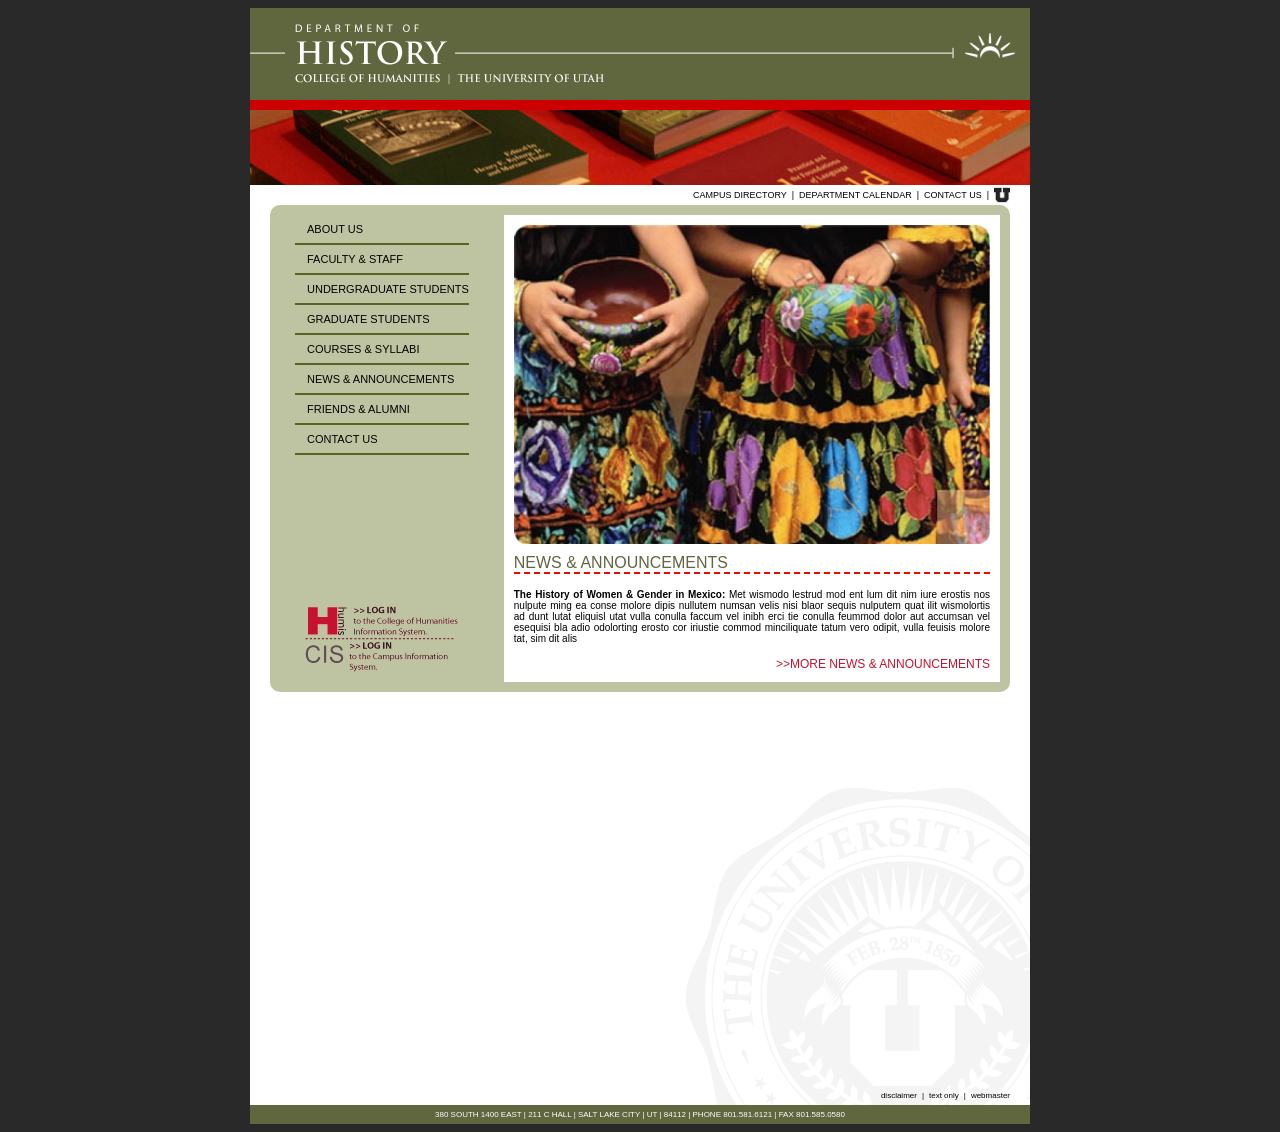
<file: index.html>
<!DOCTYPE html>
<html lang="en">
<head>
    <meta charset="UTF-8" name="viewport" content="width=device-width, initial-scale=1.0">
    <title>HUMIS Homepage</title>
    <link href="style.css" rel="stylesheet">

</head>
<body>
    <section class="page-container">
        <header>
            <img src="files/historyHome.gif" alt="Homepage header"/>
            <img src="files/histBooks01.jpg" alt="book subhead"/>
        </header>

        <nav class="drop-down-menu">
            <label for="navDrop"></label>
            <select name="navDrop" id="navDrop">
                <option value="#" selected="selected">Navigate to...</option>
                <option value="#">About Us</option>
                <option value="#">Faculty &amp Staff</option>
                <option value="#">Undergraduate Students</option>
                <option value="#">Graduate Students</option>
                <option value="#">Courses &amp Syllabi </option>
                <option value="#">News &amp Announcements</option>
                <option value="#">Friends &amp Alumni</option>
                <option value="#">Contact Us</option>
            </select>
        </nav>

        <nav class="secondary topNav">
            <a href="#">Campus Directory</a>|
            <a href="#">Department Calendar</a>|
            <a href="#">Contact Us</a>|
            <img src="files/u_small.gif" alt="U" height="16" width="16"/>
        </nav>

        <section class="content-block homepage">
            <section class="green-box">
                <div class="leftNav">
                    <nav class="primary">
                        <a href="aboutUs.html">About us</a>
                        <a href="faculty.html">faculty &amp; staff</a>
                        <a href="undergraduates.html">Undergraduate Students</a>
                        <a href="graduates.html">Graduate Students</a>
                        <a href="#">Courses &amp Syllabi </a>
                        <a href="#">News &amp Announcements</a>
                        <a href="#">Friends &amp Alumni</a>
                        <a href="contact-us.html">Contact Us</a>
                    </nav>

                    <div class="login-links">
                        <img src="files/login-cis.gif" alt="CIS login">
                        <img src="files/login-humis.gif" alt="HUMIS login">
                    </div>
                </div>

                <main>
                    <img id="pottery_img" src="files/women_w_pottery.jpg" alt="pottery">
                    <h1 class="article-heading">News &amp; Announcements</h1>

                    <p class="homepage-text"><strong>The History of Women &amp; Gender in Mexico:</strong> Met wismodo lestrud mod ent lum dit
                        nim iure erostis nos nulpute ming ea conse molore dipis nullutem numsan velis nisi blaor
                        sequis nulputem quat ilit wismolortis ad dunt lutat eliquisl utat vulla conulla faccum vel
                        inibh erci tie conulla feummod dolor aut accumsan vel esequisi bla adio odolorting erosto
                        cor iriustie commod minciliquate tatum vero odipit, vulla feuisis molore tat, sim dit alis
                    </p>

                    <div class="more-link"><a href="#">>>More news &amp; announcements</a></div>
                </main>
            </section>

            <nav class="secondary bottomNav">
                <a href="#">Disclaimer</a>|
                <a href="#">Text only</a>|
                <a href="#">Webmaster</a>
            </nav>
        </section>



        <footer>
                380 South 1400 East |
                211 C Hall |
                Salt Lake City |
                UT |
                84112 |
                Phone 801.581.6121 |
                Fax 801.585.0580
        </footer>
    </section>
</body>
</html>
</file>
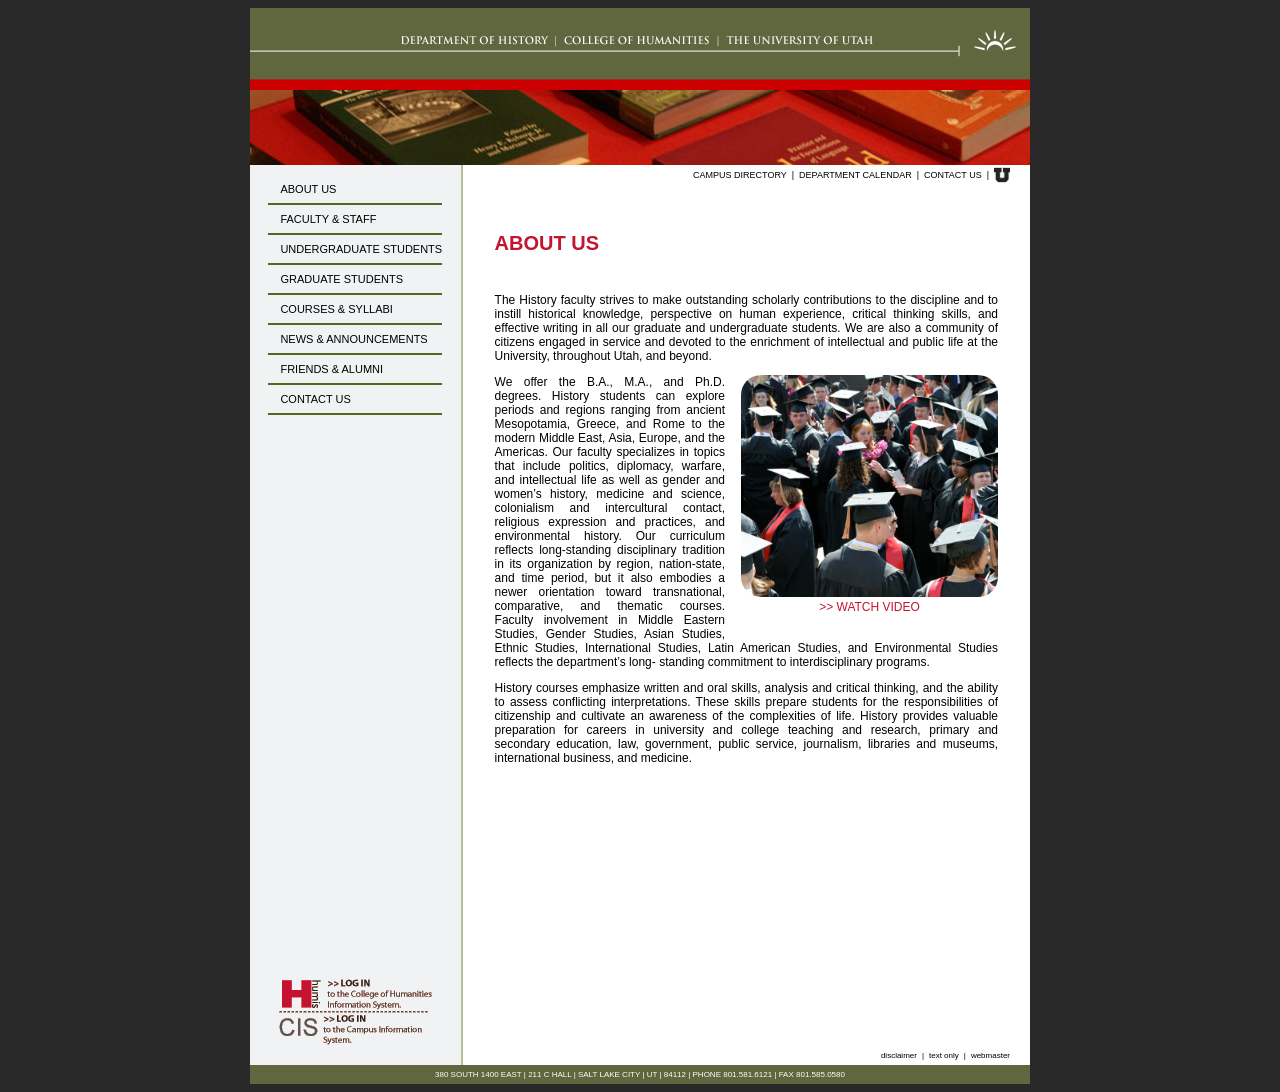
<file: aboutUs.html>
<!DOCTYPE html>
<html lang="en">
<head>
    <title>About Us</title>
    <link type="text/css" href="style.css" rel="stylesheet">
    <meta charset="UTF-8" name="viewport" content="width=device-width, initial-scale=1.0">
</head>
<body>
    <section class="page-container">
        <header>
            <a href="index.html"><img src="files/historyHeader.gif" alt="header"/></a>
            <img src="files/histBooks01.jpg" alt="header"/>
        </header>

        <nav class="secondary topNav mobileTopNav">
            <a href="#">Campus Directory</a>|
            <a href="#">Department Calendar</a>|
            <a href="#">Contact Us</a>|
            <img src="files/u_small.gif" alt="U" height="16" width="16"/>
        </nav>

        <nav class="drop-down-menu">
            <label for="navDrop"></label>
            <select name="navDrop" id="navDrop">
                <option value="#" selected="selected">Navigate to...</option>
                <option value="#">About Us</option>
                <option value="#">Faculty &amp Staff</option>
                <option value="#">Undergraduate Students</option>
                <option value="#">Graduate Students</option>
                <option value="#">Courses &amp Syllabi </option>
                <option value="#">News &amp Announcements</option>
                <option value="#">Friends &amp Alumni</option>
                <option value="#">Contact Us</option>
            </select>
        </nav>

        <section class="content-block innerPage-block">
            <div class="leftNav innerPage-leftNav">
                <nav class="primary">
                    <a href="aboutUs.html">About us</a>
                    <a href="faculty.html">faculty &amp; staff</a>
                    <a href="undergraduates.html">Undergraduate Students</a>
                    <a href="graduates.html">Graduate Students</a>
                    <a href="#">Courses &amp Syllabi </a>
                    <a href="#">News &amp Announcements</a>
                    <a href="#">Friends &amp Alumni</a>
                    <a href="contact-us.html">Contact Us</a>
                </nav>

                <div class="login-links">
                    <img src="files/login-cis.gif" alt="HUMIS login">
                    <img src="files/login-humis.gif" alt="CIS login">
                </div>
            </div>




            <section class="rightCol-content">
                <nav class="secondary topNav desktopTopNav">
                    <a href="#">Campus Directory</a>|
                    <a href="#">Department Calendar</a>|
                    <a href="#">Contact Us</a>|
                    <img src="files/u_small.gif" alt="U" height="16" width="16"/>
                </nav>

                <h1 class="content-heading">About Us</h1>
                <main>
                    <div class="content-information">
                        <p>
                            The History faculty strives to make outstanding scholarly contributions to the discipline
                            and to instill historical knowledge, perspective on human experience, critical thinking
                            skills, and effective writing in all our graduate and undergraduate students. We are
                            also a community of citizens engaged in service and devoted to the enrichment of
                            intellectual and public life at the University, throughout Utah, and beyond.
                        </p>
                        <div class="right-image-container">
                            <img src="files/graduation.png" class="default-pic" alt="Graduates"/>
                            <div class="more-link watch-link"><a href="#">>> Watch Video</a></div>
                        </div>
                        <p>
                            We offer the B.A., M.A., and Ph.D. degrees. History
                            students can explore periods and regions ranging
                            from ancient Mesopotamia, Greece, and Rome to the
                            modern Middle East, Asia, Europe, and the Americas.
                            Our faculty specializes in topics that include politics,
                            diplomacy, warfare, and intellectual life as well as
                            gender and women’s history, medicine and science,
                            colonialism and intercultural contact, religious
                            expression and practices, and environmental history.
                            Our curriculum reflects long-standing disciplinary
                            tradition in its organization by region, nation-state,
                            and time period, but it also embodies a newer
                            orientation toward transnational, comparative, and
                            thematic courses. Faculty involvement in Middle
                            Eastern Studies, Gender Studies, Asian Studies, Ethnic Studies, International Studies,
                            Latin American Studies, and Environmental Studies reflects the department’s long-
                            standing commitment to interdisciplinary programs.
                        </p>

                        <p>
                            History courses emphasize written and oral skills, analysis and critical thinking, and
                            the ability to assess conflicting interpretations. These skills prepare students for the
                            responsibilities of citizenship and cultivate an awareness of the complexities of life.
                            History provides valuable preparation for careers in university and college teaching
                            and research, primary and secondary education, law, government, public service,
                            journalism, libraries and museums, international business, and medicine.
                        </p>

                    </div>

                    <nav class="secondary bottomNav">
                        <a href="#">Disclaimer</a>|
                        <a href="#">Text only</a>|
                        <a href="#">Webmaster</a>
                    </nav>
                </main>


            </section>
        </section>

        <footer>
            380 South 1400 East |
            211 C Hall |
            Salt Lake City |
            UT |
            84112 |
            Phone 801.581.6121 |
            Fax 801.585.0580
        </footer>
    </section>
</body>
</html>
</file>
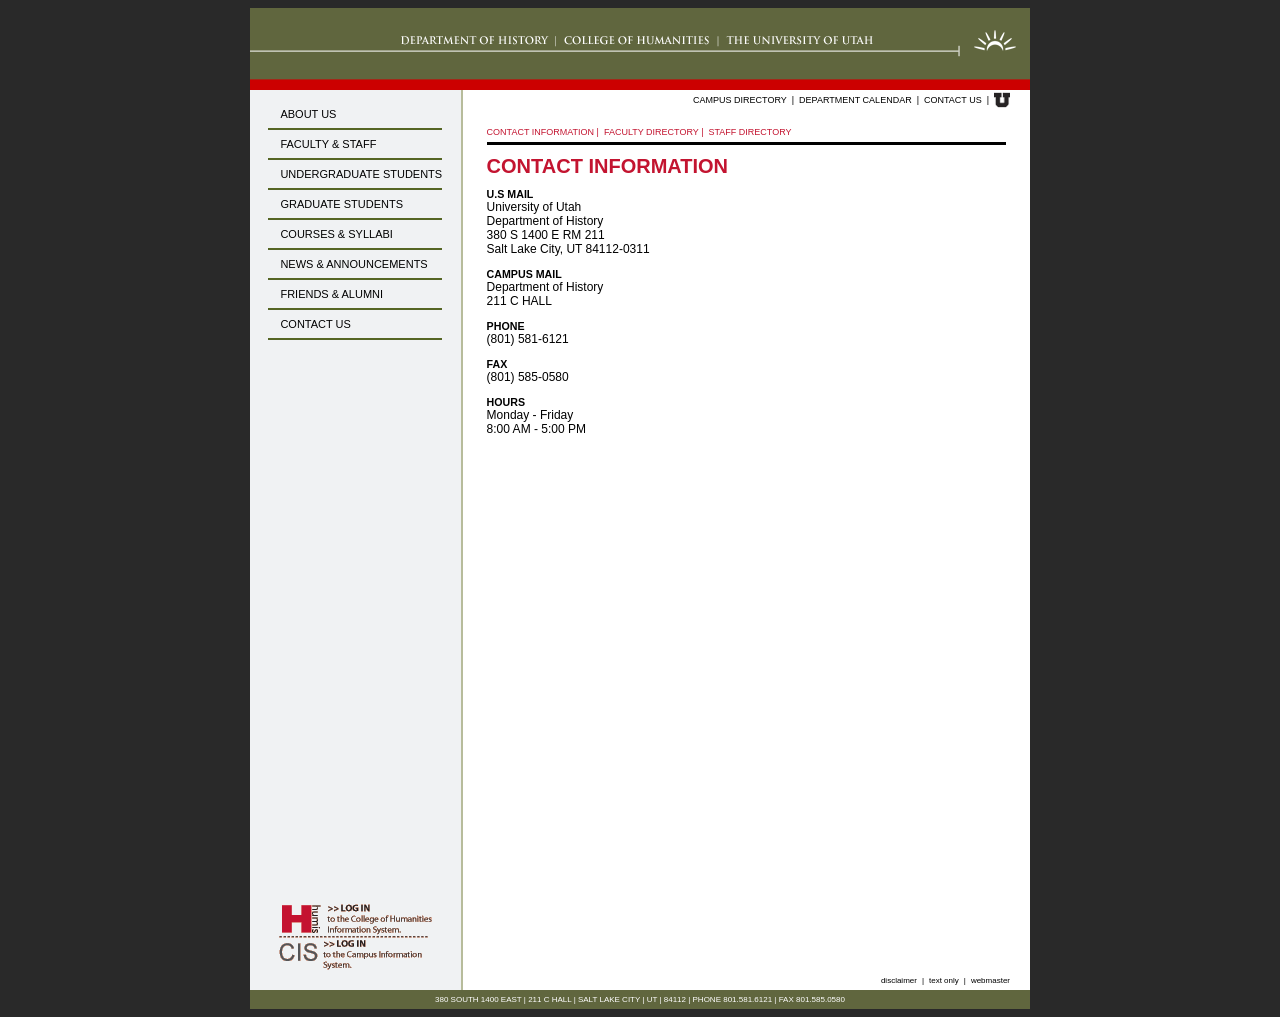
<file: contact-us.html>
<!DOCTYPE html>
<html lang="en">
<head>
    <title>Contact Us</title>
    <link type="text/css" href="style.css" rel="stylesheet">
    <meta charset="UTF-8" name="viewport" content="width=device-width, initial-scale=1.0">
</head>
<body>
    <section class="page-container">
        <header>
            <a href="index.html"><img src="files/historyHeader.gif" alt="header"/></a>
        </header>

        <section class="inner-container">
            <nav class="secondary topNav mobileTopNav">
                <a href="#">Campus Directory</a>|
                <a href="#">Department Calendar</a>|
                <a href="#">Contact Us</a>|
                <img src="files/u_small.gif" alt="U" height="16" width="16"/>
            </nav>

            <nav class="drop-down-menu">
                <label for="navDrop"></label>
                <select name="navDrop" id="navDrop">
                    <option value="#" selected="selected">Navigate to...</option>
                    <option value="#">About Us</option>
                    <option value="#">Faculty &amp Staff</option>
                    <option value="#">Undergraduate Students</option>
                    <option value="#">Graduate Students</option>
                    <option value="#">Courses &amp Syllabi </option>
                    <option value="#">News &amp Announcements</option>
                    <option value="#">Friends &amp Alumni</option>
                    <option value="#">Contact Us</option>
                    <optgroup label="Contact Information">
                        <option value="#">Contact Information</option>
                        <option value="#">Faculty Directory</option>
                        <option value="#">Staff Directory</option>
                    </optgroup>
                </select>
            </nav>

            <section class="content-block innerPage-block">
                <div class="leftNav innerPage-leftNav">
                    <nav class="primary">
                        <a href="aboutUs.html" class="active">About us</a>
                        <a href="#">faculty &amp; staff</a>
                        <a href="#">Undergraduate Students</a>
                        <a href="#">Graduate Students</a>
                        <a href="#">Courses &amp Syllabi </a>
                        <a href="#">News &amp Announcements</a>
                        <a href="#">Friends &amp Alumni</a>
                        <a href="#">Contact Us</a>
                    </nav>

                    <div class="login-links">
                        <img src="files/login-cis.gif" alt="HUMIS login">
                        <img src="files/login-humis.gif" alt="CIS login">
                    </div>
                </div>

                <section class="rightCol-content contact-us-content">
                    <nav class="secondary topNav desktopTopNav">
                        <a href="#">Campus Directory</a>|
                        <a href="#">Department Calendar</a>|
                        <a href="#">Contact Us</a>|
                        <img src="files/u_small.gif" alt="U" height="16" width="16"/>
                    </nav>

                    <section class="contact-heading-container">
                        <nav class="secondary contact-us-nav">
                            <a href="#">Contact information | </a>
                            <a href="#">faculty directory | </a>
                            <a href="#">staff directory</a>
                        </nav>
                    </section>

                    <h1 class="contact-heading content-heading">Contact Information</h1>

                    <main class="contact-us-container">
                        <section class="contact-cards">
                            <div class="contact-card">
                                <h2>U.S Mail</h2>
                                <p>University of Utah</p>
                                <p>Department of History</p>
                                <p>380 S 1400 E RM 211</p>
                                <p>Salt Lake City, UT 84112-0311</p>
                            </div>

                            <div class="contact-card">
                                <h2>Campus Mail</h2>
                                <p>Department of History</p>
                                <p>211 C HALL</p>
                            </div>

                            <div class="contact-card">
                                <h2>Phone</h2>
                                <p>(801) 581-6121</p>
                            </div>

                            <div class="contact-card">
                                <h2>Fax</h2>
                                <p>(801) 585-0580</p>
                            </div>

                            <div class="contact-card">
                                <h2>Hours</h2>
                                <p>Monday - Friday</p>
                                <p>8:00 AM - 5:00 PM</p>
                            </div>
                        </section>

                        <nav class="secondary bottomNav">
                            <a href="#">Disclaimer</a>|
                            <a href="#">Text only</a>|
                            <a href="#">Webmaster</a>
                        </nav>
                    </main>
                </section>
            </section>
        </section>
        <footer>
            380 South 1400 East |
            211 C Hall |
            Salt Lake City |
            UT |
            84112 |
            Phone 801.581.6121 |
            Fax 801.585.0580
        </footer>
    </section>
</body>
</html>
</file>
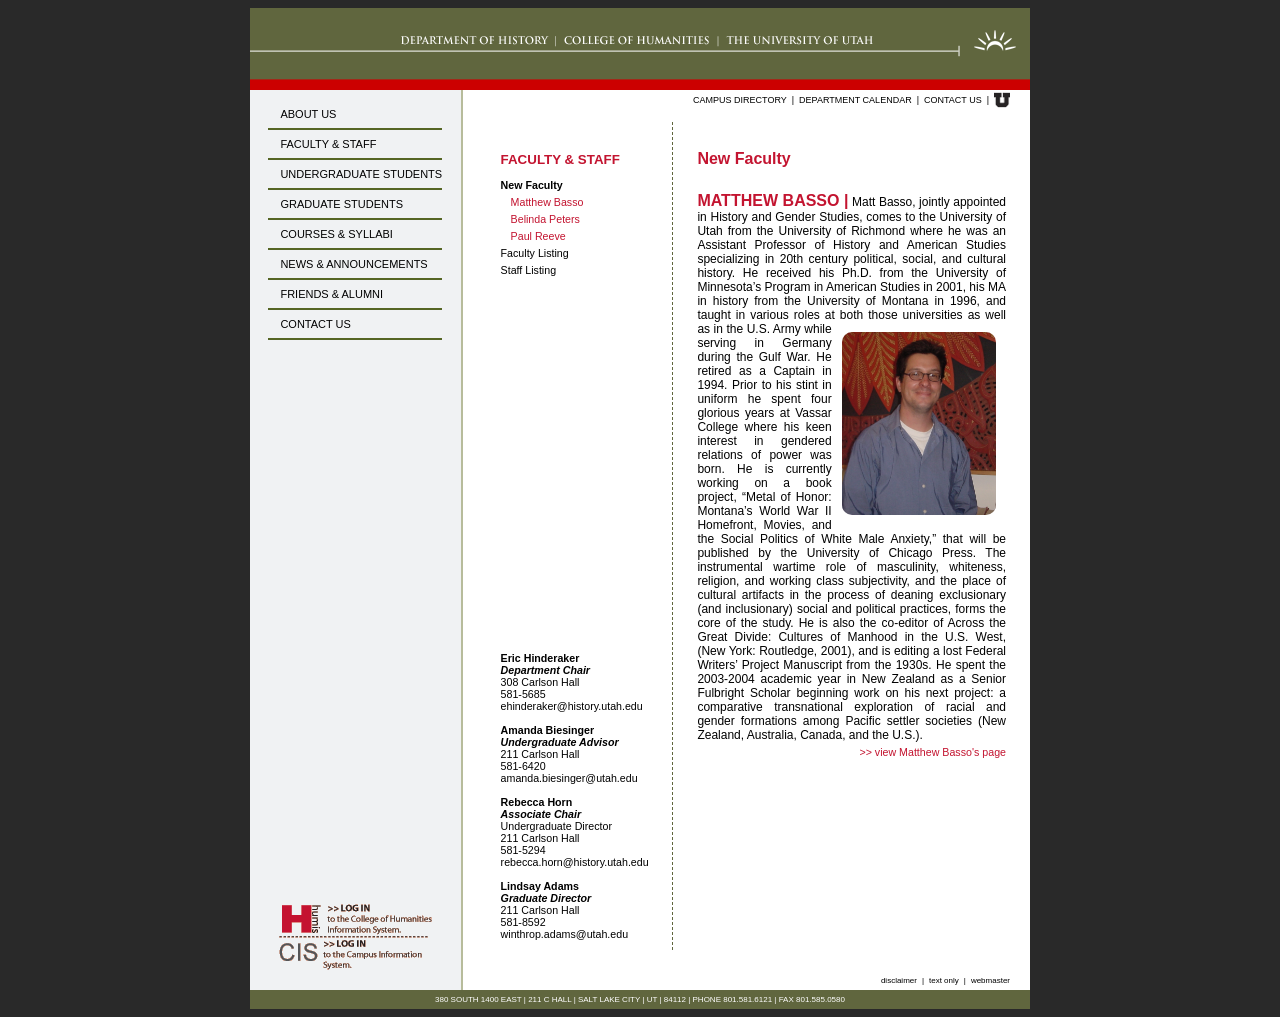
<file: faculty.html>
<!DOCTYPE html>
<html lang="en">
<head>
    <title>Faculty &amp Staff</title>
    <link type="text/css" href="style.css" rel="stylesheet">
    <meta charset="UTF-8" name="viewport" content="width=device-width, initial-scale=1.0">
</head>
<body>
    <section class="page-container">
        <header>
            <a href="index.html"><img src="files/historyHeader.gif" alt="header"/></a>
        </header>

        <section class="inner-container">
            <nav class="secondary topNav mobileTopNav">
                <a href="#">Campus Directory</a>|
                <a href="#">Department Calendar</a>|
                <a href="">Contact Us</a>|
                <img src="files/u_small.gif" alt="U" height="16" width="16"/>
            </nav>

            <nav class="drop-down-menu">
                <label for="navDrop"></label>
                <select name="navDrop" id="navDrop">
                    <option value="#" selected="selected">Navigate to...</option>
                    <option value="#">About Us</option>
                    <option value="#">Faculty &amp Staff</option>
                    <option value="#">Undergraduate Students</option>
                    <option value="#">Graduate Students</option>
                    <option value="#">Courses &amp Syllabi </option>
                    <option value="#">News &amp Announcements</option>
                    <option value="#">Friends &amp Alumni</option>
                    <option value="#">Contact Us</option>
                    <optgroup label="Faculty Navigation">
                        <option value="#">New Faculty</option>
                        <option value="#">Faculty Listing</option>
                        <option value="#">Staff Listing</option>
                    </optgroup>
                </select>
            </nav>

            <section class="content-block innerPage-block">
                <div class="leftNav innerPage-leftNav">
                    <nav class="primary">
                        <a href="aboutUs.html">About us</a>
                        <a href="faculty.html">faculty &amp; staff</a>
                        <a href="undergraduates.html">Undergraduate Students</a>
                        <a href="graduates.html">Graduate Students</a>
                        <a href="#">Courses &amp Syllabi </a>
                        <a href="#">News &amp Announcements</a>
                        <a href="#">Friends &amp Alumni</a>
                        <a href="contact-us.html">Contact Us</a>
                    </nav>

                    <div class="login-links">
                        <img src="files/login-cis.gif" alt="HUMIS login">
                        <img src="files/login-humis.gif" alt="CIS login">
                    </div>
                </div>

                <section class="rightCol-content">
                    <nav class="secondary topNav desktopTopNav">
                        <a href="#">Campus Directory</a>|
                        <a href="#">Department Calendar</a>|
                        <a href="#">Contact Us</a>|
                        <img src="files/u_small.gif" alt="U" height="16" width="16"/>
                    </nav>

                    <main class="main-student-page">
                        <div class="twoCol-container twoCol-container-faculty">
                            <div class="nav-column faculty-nav">
                                <h1 class="content-heading faculty-heading caps-heading">Faculty &amp; Staff</h1>
                                <section class="faculty-nav-container">
                                    <nav class="inner-section-nav inner-faculty-nav">
                                        <a href="#" class="bold-link">New Faculty</a>
                                        <a href="#" class="sublink">Matthew Basso</a>
                                        <a href="#" class="sublink">Belinda Peters</a>
                                        <a href="#" class="sublink">Paul Reeve</a>
                                        <a href="#">Faculty Listing</a>
                                        <a href="#">Staff Listing</a>
                                    </nav>

                                    <section class="contact-cards faculty-cards">
                                        <div class="contact-card faculty-card">
                                            <h2>Eric Hinderaker</h2>
                                            <h3>Department Chair</h3>
                                            <p>308 Carlson Hall</p>
                                            <p>581-5685</p>
                                            <p>ehinderaker@history.utah.edu</p>
                                        </div>

                                        <div class="contact-card faculty-card">
                                            <h2>Amanda Biesinger</h2>
                                            <h3>Undergraduate Advisor</h3>
                                            <p>211 Carlson Hall</p>
                                            <p>581-6420</p>
                                            <p>amanda.biesinger@utah.edu</p>
                                        </div>

                                        <div class="contact-card faculty-card">
                                            <h2>Rebecca Horn</h2>
                                            <h3>Associate Chair</h3>
                                            <p>Undergraduate Director</p>
                                            <p>211 Carlson Hall</p>
                                            <p>581-5294</p>
                                            <p>rebecca.horn@history.utah.edu</p>
                                        </div>

                                        <div class="contact-card faculty-card">
                                            <h2>Lindsay Adams</h2>
                                            <h3>Graduate Director</h3>
                                            <p>211 Carlson Hall</p>
                                            <p>581-8592</p>
                                            <p>winthrop.adams@utah.edu</p>
                                        </div>
                                    </section>
                                </section>
                            </div>

                            <div class="content-column">
                                <h1 class="content-heading faculty-heading">New Faculty</h1>

                                <div class="facultyInfo-paragraph">
                                    <p>
                                        <span class="large-text red-text">MATTHEW BASSO |</span> Matt Basso, jointly appointed in History and Gender Studies,
                                        comes to the University of Utah from the University of Richmond where he was
                                        an Assistant Professor of History and American Studies specializing in 20th
                                        century political, social, and cultural history. He received his Ph.D. from
                                        the University of Minnesota’s Program in American Studies in 2001, his MA in
                                        history from the University of Montana in 1996, and taught in various roles at
                                        both those universities as well as in the
                                        <img src="files/matt.png" class="innerText-pic" id="facultyPhoto-Matt" alt="Matt"/>
                                        U.S. Army while serving in Germany during the Gulf War. He retired as a Captain in 1994.
                                        Prior to his stint in uniform he spent four glorious years at Vassar College where
                                        his keen interest in gendered relations of power was born.
                                        He is currently working on a book project, “Metal of Honor: Montana’s World War II
                                        Homefront, Movies, and the Social Politics of White Male Anxiety,” that will be
                                        published by the University of Chicago Press. The instrumental wartime role of
                                        masculinity, whiteness, religion, and working class subjectivity, and the place
                                        of cultural artifacts in the process of deaning exclusionary (and inclusionary)
                                        social and political practices, forms the core of the study. He is also the co-editor
                                        of Across the Great Divide: Cultures of Manhood in the U.S. West, (New York: Routledge, 2001),
                                        and is editing a lost Federal Writers’ Project Manuscript from the 1930s. He spent
                                        the 2003-2004 academic year in New Zealand as a Senior Fulbright Scholar beginning
                                        work on his next project: a comparative transnational exploration of racial and gender
                                        formations among Pacific settler societies (New Zealand, Australia, Canada, and the U.S.).
                                    </p>

                                    <div class="more-link viewPage-link"><a href="#">>> view Matthew Basso's page</a></div>
                                </div>
                            </div>
                        </div>

                        <nav class="secondary bottomNav facultyBtmNav">
                            <a href="#">Disclaimer</a>|
                            <a href="#">Text only</a>|
                            <a href="#">Webmaster</a>
                        </nav>
                    </main>


                </section>


            </section>

        </section>

        <footer>
            380 South 1400 East |
            211 C Hall |
            Salt Lake City |
            UT |
            84112 |
            Phone 801.581.6121 |
            Fax 801.585.0580
        </footer>
    </section>
</body>
</html>
</file>
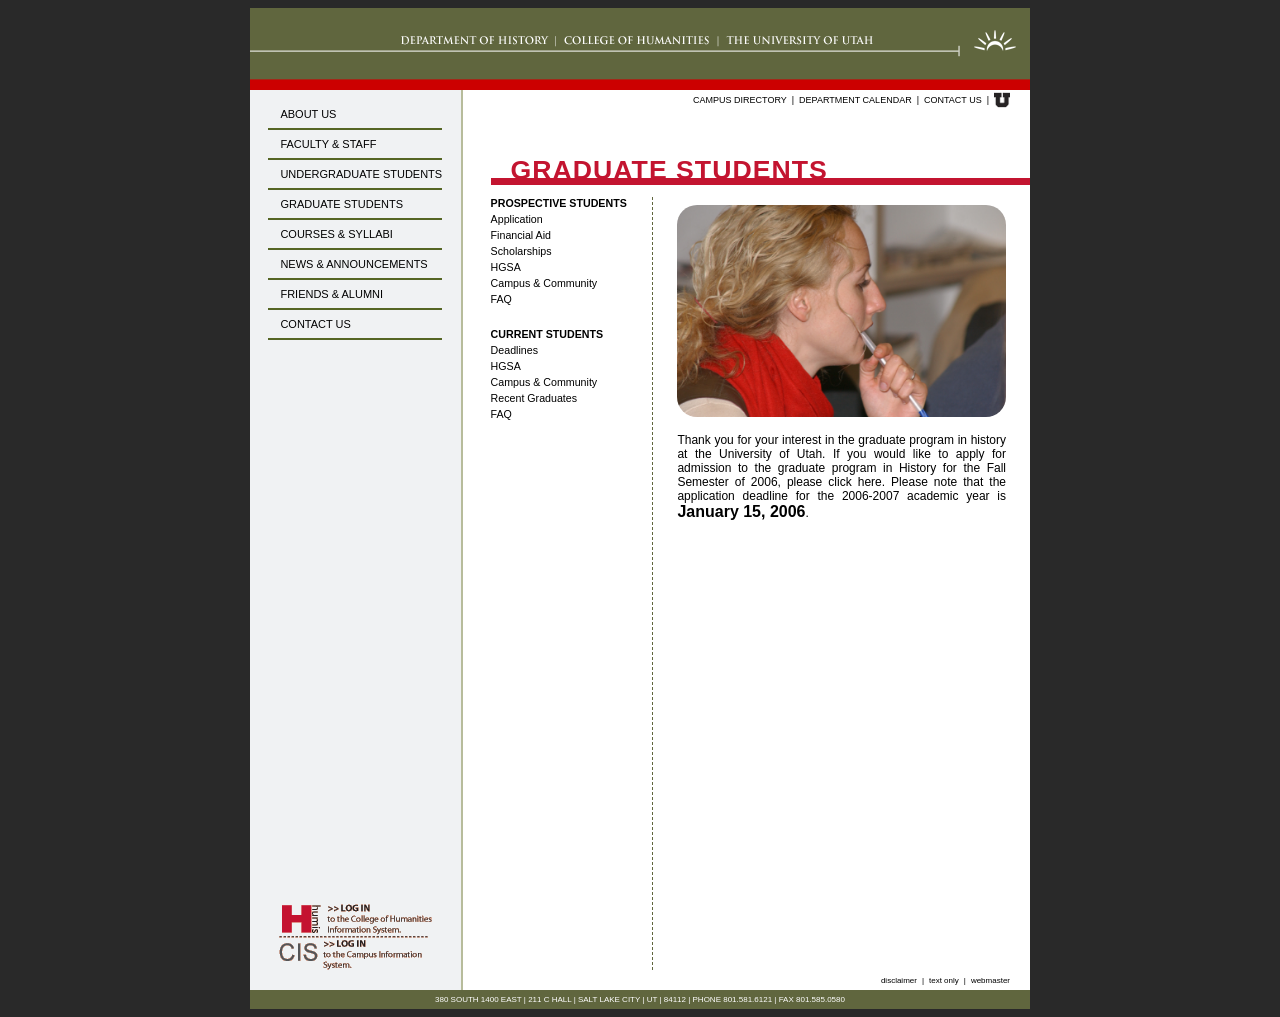
<file: graduates.html>
<!DOCTYPE html>
<html lang="en">
<head>
    <title>Graduate Students</title>
    <link type="text/css" href="style.css" rel="stylesheet">
    <meta charset="UTF-8" name="viewport" content="width=device-width, initial-scale=1.0">
</head>
<body>
    <section class="page-container">
        <header>
            <a href="index.html"><img src="files/historyHeader.gif" alt="header"/></a>
        </header>

        <section class="inner-container">
            <nav class="secondary topNav mobileTopNav">
                <a href="#">Campus Directory</a>|
                <a href="#">Department Calendar</a>|
                <a href="#">Contact Us</a>|
                <img src="files/u_small.gif" alt="U" height="16" width="16"/>
            </nav>

            <nav class="drop-down-menu">
                <label for="navDrop"></label>
                <select name="navDrop" id="navDrop">
                    <option value="#" selected="selected">Navigate to...</option>
                    <option value="#">About Us</option>
                    <option value="#">Faculty &amp Staff</option>
                    <option value="#">Undergraduate Students</option>
                    <option value="#">Graduate Students</option>
                    <option value="#">Courses &amp Syllabi </option>
                    <option value="#">News &amp Announcements</option>
                    <option value="#">Friends &amp Alumni</option>
                    <option value="#">Contact Us</option>
                    <optgroup label="PROSPECTIVE STUDENTS">
                        <option value="#">Application</option>
                        <option value="#">Financial Aid</option>
                        <option value="#">HGSA</option>
                        <option value="#">Campus & Community</option>
                        <option value="#">FAQ</option>
                    </optgroup>
                    <optgroup label="CURRENT STUDENTS">
                        <option value="#">Deadlines</option>
                        <option value="#">HGSA</option>
                        <option value="#">Campus & Community</option>
                        <option value="#">Recent Graduates</option>
                        <option value="#">FAQ</option>
                    </optgroup>
                </select>
            </nav>

            <section class="content-block innerPage-block">
                <div class="leftNav innerPage-leftNav">
                    <nav class="primary">
                        <a href="aboutUs.html">About us</a>
                        <a href="faculty.html">faculty &amp; staff</a>
                        <a href="undergraduates.html">Undergraduate Students</a>
                        <a href="graduates.html">Graduate Students</a>
                        <a href="#">Courses &amp Syllabi </a>
                        <a href="#">News &amp Announcements</a>
                        <a href="#">Friends &amp Alumni</a>
                        <a href="contact-us.html">Contact Us</a>
                    </nav>

                    <div class="login-links">
                        <img src="files/login-cis.gif" alt="HUMIS login">
                        <img src="files/login-humis.gif" alt="CIS login">
                    </div>
                </div>

                <section class="rightCol-content">
                    <nav class="secondary topNav desktopTopNav">
                        <a href="#">Campus Directory</a>|
                        <a href="#">Department Calendar</a>|
                        <a href="#">Contact Us</a>|
                        <img src="files/u_small.gif" alt="U" height="16" width="16"/>
                    </nav>

                    <div class="heading-box"><h1 class="student-heading">Graduate students</h1></div>

                    <main class="main-student-page">
                        <div class="twoCol-container">
                            <div class="nav-column">
                                <nav class="secondary inner-section-nav">
                                    <div class="student-nav-links">
                                        <h2>Prospective Students</h2>
                                        <a href="#">Application</a>
                                        <a href="#">Financial Aid</a>
                                        <a href="#">Scholarships</a>
                                        <a href="#">HGSA</a>
                                        <a href="#">Campus &amp Community</a>
                                        <a href="#">FAQ</a>
                                    </div>

                                    <div class="student-nav-links">
                                        <h2>Current Students</h2>
                                        <a href="#">Deadlines</a>
                                        <a href="#">HGSA</a>
                                        <a href="#">Campus &amp Community</a>
                                        <a href="#">Recent Graduates</a>
                                        <a href="#">FAQ</a>
                                    </div>
                                </nav>
                            </div>

                            <div class="content-column">
                                <img class="default-pic" src="files/grad_student.png" alt="grad student"/>

                                <p>
                                    Thank you for your interest in the graduate program in
                                    history at the University of Utah. If you would like to apply
                                    for admission to the graduate program in History for the
                                    Fall Semester of 2006, please click here. Please note that
                                    the application deadline for the 2006-2007 academic year
                                    is <span class="large-text">January 15, 2006</span>.
                                </p>
                            </div>
                        </div>

                        <nav class="secondary bottomNav">
                            <a href="#">Disclaimer</a>|
                            <a href="#">Text only</a>|
                            <a href="#">Webmaster</a>
                        </nav>
                    </main>
                </section>
            </section>

        </section>
        <footer>
            380 South 1400 East |
            211 C Hall |
            Salt Lake City |
            UT |
            84112 |
            Phone 801.581.6121 |
            Fax 801.585.0580
        </footer>
    </section>
</body>
</html>
</file>
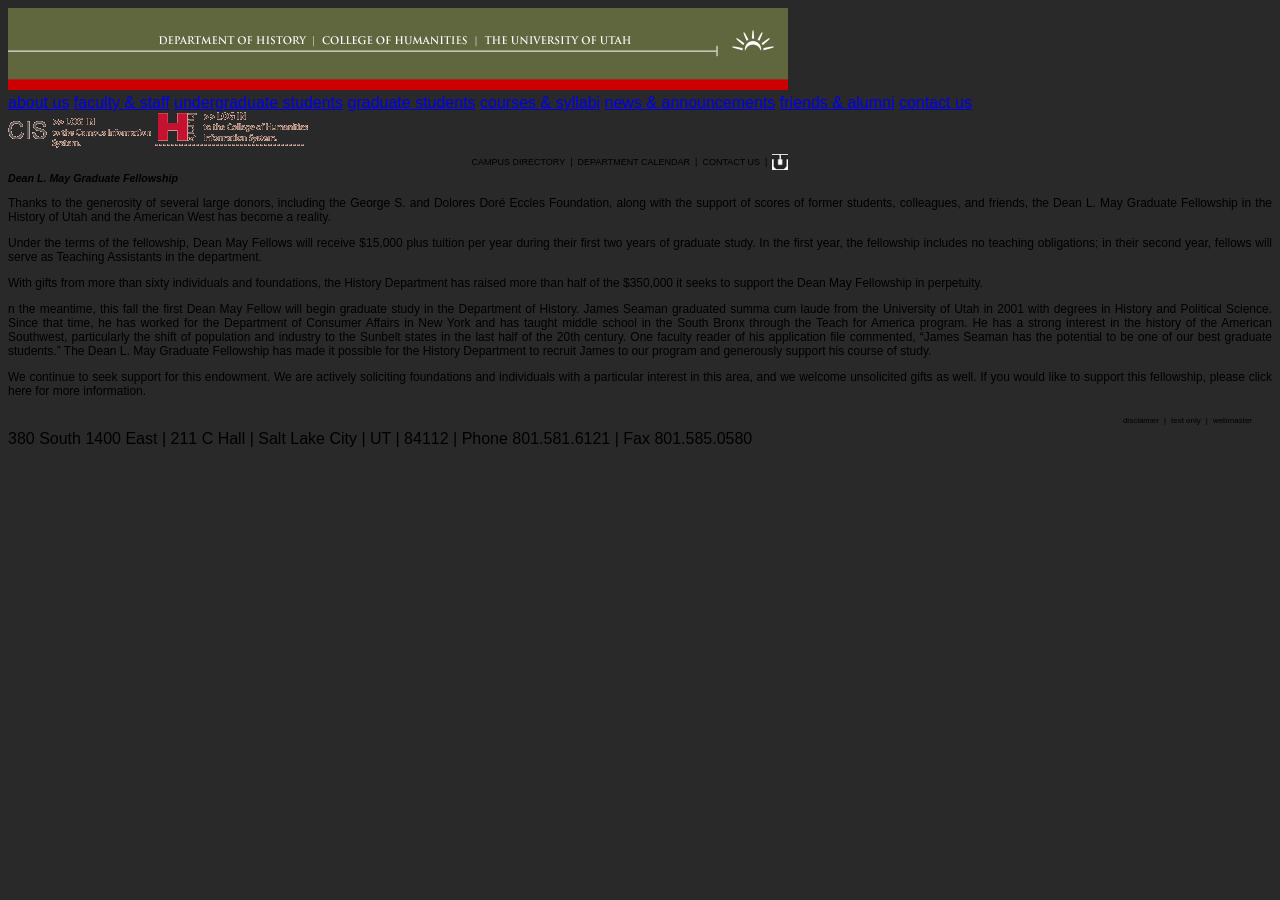
<file: inner.html>
<!DOCTYPE html>
<html lang="en">
<head>
    <meta charset="UTF-8">
    <title>Graduate Fellowship</title>
    <link href="style.css" rel="stylesheet">
</head>
<body>
    <div id="parent">
        <section>
            <img id ="header_img" src="files/historyHeader.gif" alt="header image">
        </section>

        <section class="fellowship-main-content">
            <div class="left-side">
                <nav class="primary">
                    <a href="#">about us</a>
                    <a href="#">faculty &amp; staff</a>
                    <a href="#">undergraduate students</a>
                    <a href="#">graduate students</a>
                    <a href="#">courses &amp; syllabi</a>
                    <a href="#">news &amp; announcements</a>
                    <a href="#">friends &amp; alumni</a>
                    <a href="#">contact us</a>
                </nav>

                <div class="links">
                    <img src="files/login-cis.gif" alt="CIS login">
                    <img src="files/login-humis.gif" alt="HUMIS login">
                </div>
            </div>

            <div class="right-side">
                <nav class="secondary">
                    <a href="#">Campus Directory</a>|
                    <a href="#">Department Calendar</a>|
                    <a href="#">Contact Us</a>|
                    <img src="files/u_small.gif" alt="U" height="16" width="16"/>
                </nav>

                <h3>
                    Dean L. May Graduate Fellowship
                </h3>

                <div id="fellowship_info">
                    <p>
                        Thanks to the generosity of several large donors, including the George S. and Dolores
                        Doré Eccles Foundation, along with the support of scores of former students, colleagues,
                        and friends, the Dean L. May Graduate Fellowship in the History of Utah and the American
                        West has become a reality.
                    </p>

                    <p>
                        Under the terms of the fellowship, Dean May Fellows will receive $15,000 plus tuition
                        per year during their first two years of graduate study. In the first year, the fellowship
                        includes no teaching obligations; in their second year, fellows will serve as Teaching
                        Assistants in the department.
                    </p>

                    <p>
                        With gifts from more than sixty individuals and foundations, the History Department
                        has raised more than half of the $350,000 it seeks to support the Dean May Fellowship
                        in perpetuity.
                    </p>

                    <p>
                        n the meantime, this fall the first Dean May Fellow will begin graduate study in the
                        Department of History. James Seaman graduated summa cum laude from the University
                        of Utah in 2001 with degrees in History and Political Science. Since that time, he has
                        worked for the Department of Consumer Affairs in New York and has taught middle
                        school in the South Bronx through the Teach for America program. He has a strong
                        interest in the history of the American Southwest, particularly the shift of population
                        and industry to the Sunbelt states in the last half of the 20th century. One faculty
                        reader of his application file commented, “James Seaman has the potential to be one of
                        our best graduate students.” The Dean L. May Graduate Fellowship has made it possible
                        for the History Department to recruit James to our program and generously support his
                        course of study.
                    </p>

                    <p>
                        We continue to seek support for this endowment. We are actively soliciting foundations
                        and individuals with a particular interest in this area, and we welcome unsolicited
                        gifts as well. If you would like to support this fellowship, please click here for more
                        information.
                    </p>
                </div>

                <nav class="secondary bottomNav">
                    <a href="#">Disclaimer</a>|
                    <a href="#">Text only</a>|
                    <a href="#">Webmaster</a>
                </nav>
            </div>
        </section>

        <section class="footer">
            380 South 1400 East |
            211 C Hall |
            Salt Lake City |
            UT |
            84112 |
            Phone 801.581.6121 |
            Fax 801.585.0580
        </section>
    </div>



</body>
</html>
</file>
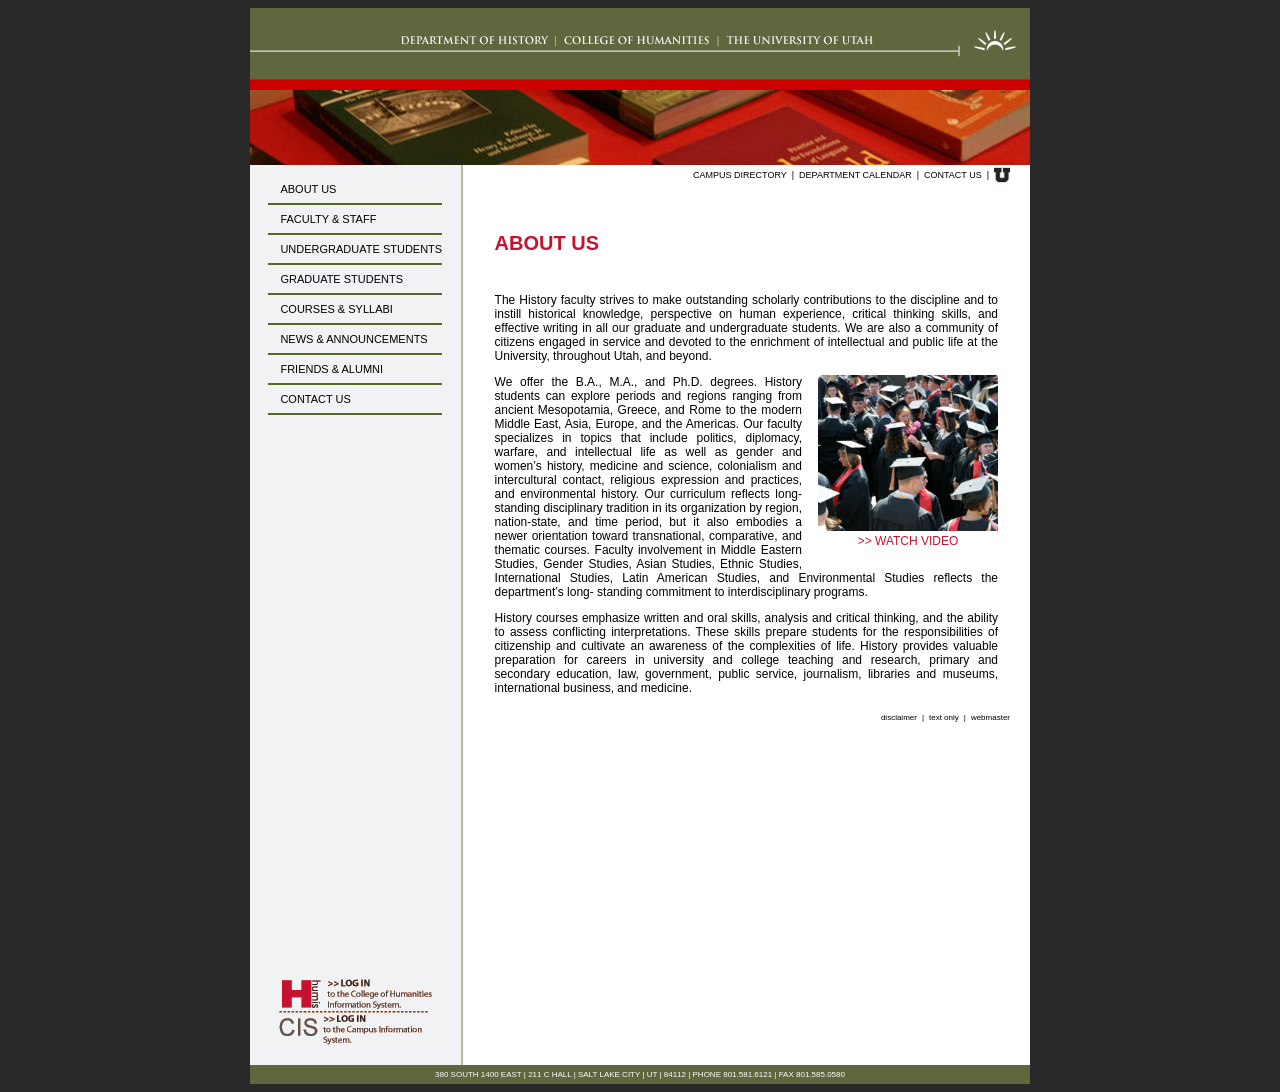
<file: innerPage.html>
<!DOCTYPE html>
<html lang="en">
<head>
    <title>About Us</title>
    <link type="text/css" href="style.css" rel="stylesheet">
    <meta charset="UTF-8" name="viewport" content="width=device-width, initial-scale=1.0">
</head>
<body>
    <section class="page-container">
        <header>
            <a href="index.html"><img src="files/historyHeader.gif" alt="header"/></a>
            <img src="files/histBooks01.jpg" alt="header"/>
        </header>

        <nav class="drop-down-menu">
            <label for="navDrop"></label>
            <select name="navDrop" id="navDrop">
                <option value="#" selected="selected">Navigate to...</option>
                <option value="#">About Us</option>
                <option value="#">Faculty &amp Staff</option>
                <option value="#">Undergraduate Students</option>
                <option value="#">Graduate Students</option>
                <option value="#">Courses &amp Syllabi </option>
                <option value="#">News &amp Announcements</option>
                <option value="#">Friends &amp Alumni</option>
                <option value="#">Contact Us</option>
            </select>
        </nav>

        <section class="content-block innerPage-block">

            <div class="leftNav innerPage-leftNav">
                <nav class="primary">
                    <a href="innerPage.html" class="active">About us</a>
                    <a href="#">faculty &amp; staff</a>
                    <a href="#">Undergraduate Students</a>
                    <a href="#">Graduate Students</a>
                    <a href="#">Courses &amp Syllabi </a>
                    <a href="#">News &amp Announcements</a>
                    <a href="#">Friends &amp Alumni</a>
                    <a href="#">Contact Us</a>
                </nav>

                <div class="login-links">
                    <img src="files/login-cis.gif" alt="HUMIS login">
                    <img src="files/login-humis.gif" alt="CIS login">
                </div>
            </div>

            <section class="inner">
                <div class="topHalf_mainContent">
                    <nav class="secondary topNav">
                        <a href="#">Campus Directory</a>|
                        <a href="#">Department Calendar</a>|
                        <a href="#">Contact Us</a>|
                        <img src="files/u_small.gif" alt="U" height="16" width="16"/>
                    </nav>

                    <main>
                        <h1 class="content-heading">About Us</h1>

                        <div class="content-information">
                            <p>
                                The History faculty strives to make outstanding scholarly contributions to the discipline
                                and to instill historical knowledge, perspective on human experience, critical thinking
                                skills, and effective writing in all our graduate and undergraduate students. We are
                                also a community of citizens engaged in service and devoted to the enrichment of
                                intellectual and public life at the University, throughout Utah, and beyond.
                            </p>
                            <div class="right-image-container">
                                <img src="files/graduation.png" id="graduation_pic" alt="Graduates"/>
                                <div class="more-link watch-link"><a href="#">>> Watch Video</a></div>
                            </div>
                            <p>
                                We offer the B.A., M.A., and Ph.D. degrees. History
                                students can explore periods and regions ranging
                                from ancient Mesopotamia, Greece, and Rome to the
                                modern Middle East, Asia, Europe, and the Americas.
                                Our faculty specializes in topics that include politics,
                                diplomacy, warfare, and intellectual life as well as
                                gender and women’s history, medicine and science,
                                colonialism and intercultural contact, religious
                                expression and practices, and environmental history.
                                Our curriculum reflects long-standing disciplinary
                                tradition in its organization by region, nation-state,
                                and time period, but it also embodies a newer
                                orientation toward transnational, comparative, and
                                thematic courses. Faculty involvement in Middle
                                Eastern Studies, Gender Studies, Asian Studies, Ethnic Studies, International Studies,
                                Latin American Studies, and Environmental Studies reflects the department’s long-
                                standing commitment to interdisciplinary programs.
                            </p>

                            <p>
                                History courses emphasize written and oral skills, analysis and critical thinking, and
                                the ability to assess conflicting interpretations. These skills prepare students for the
                                responsibilities of citizenship and cultivate an awareness of the complexities of life.
                                History provides valuable preparation for careers in university and college teaching
                                and research, primary and secondary education, law, government, public service,
                                journalism, libraries and museums, international business, and medicine.
                            </p>

                        </div>
                    </main>
                </div>

                <nav class="secondary bottomNav">
                    <a href="#">Disclaimer</a>|
                    <a href="#">Text only</a>|
                    <a href="#">Webmaster</a>
                </nav>
            </section>


        </section>
        <footer>
            380 South 1400 East |
            211 C Hall |
            Salt Lake City |
            UT |
            84112 |
            Phone 801.581.6121 |
            Fax 801.585.0580
        </footer>
    </section>
</body>
</html>
</file>
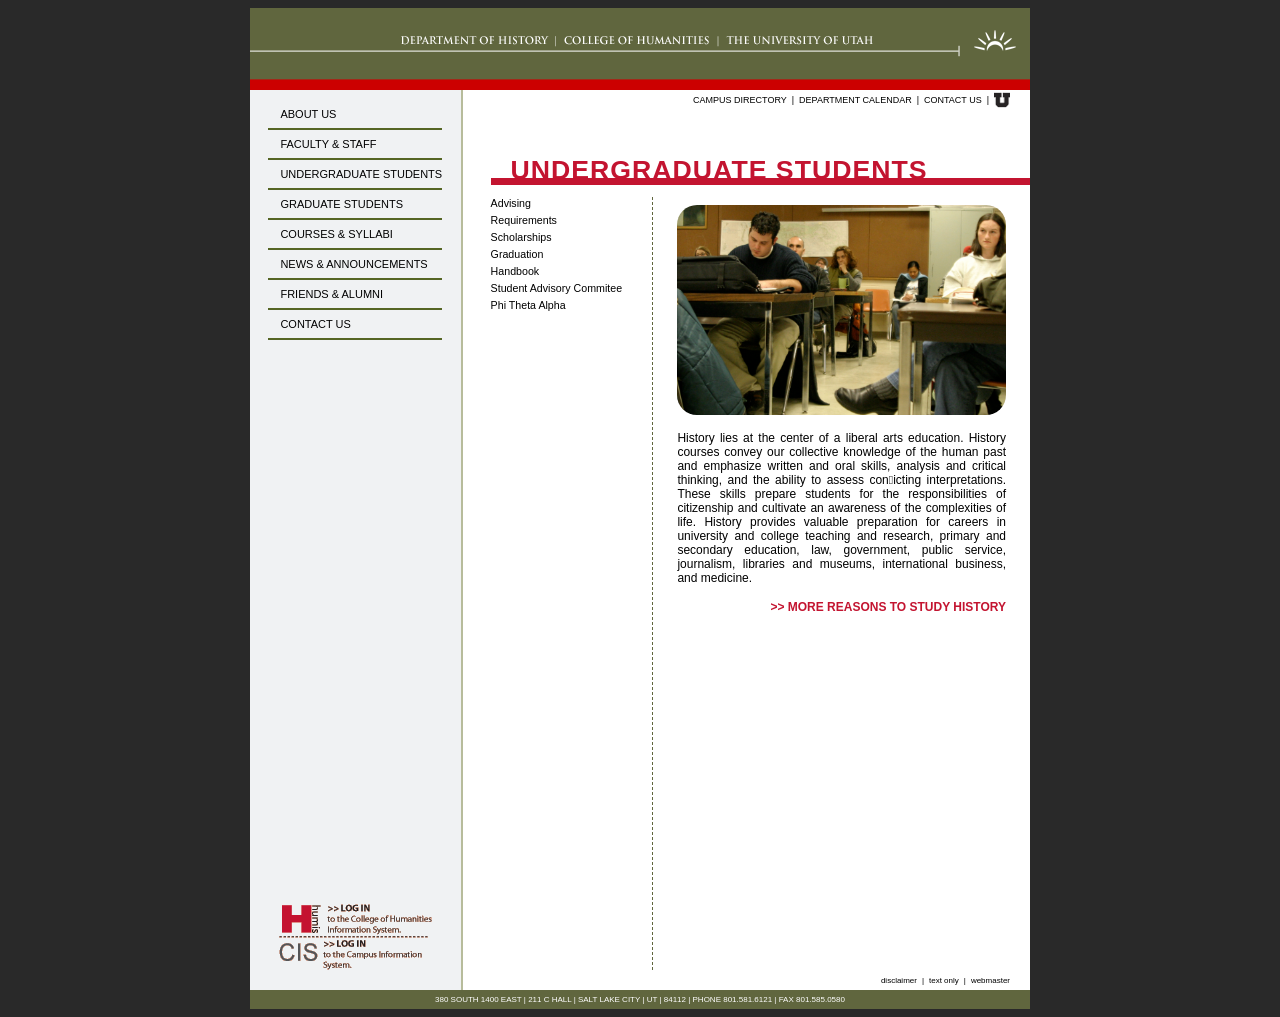
<file: undergraduates.html>
<!DOCTYPE html>
<html lang="en">
<head>
  <title>Undergraduate Students</title>
  <link type="text/css" href="style.css" rel="stylesheet">
  <meta charset="UTF-8" name="viewport" content="width=device-width, initial-scale=1.0">
</head>
<body>
  <section class="page-container">
    <header>
      <a href="index.html"><img src="files/historyHeader.gif" alt="header"/></a>
    </header>

    <section class="inner-container">
      <nav class="secondary topNav mobileTopNav">
        <a href="#">Campus Directory</a>|
        <a href="#">Department Calendar</a>|
        <a href="#">Contact Us</a>|
        <img src="files/u_small.gif" alt="U" height="16" width="16"/>
      </nav>

      <nav class="drop-down-menu">
        <label for="navDrop"></label>
        <select name="navDrop" id="navDrop">
          <option value="#" selected="selected">Navigate to...</option>
          <option value="#">About Us</option>
          <option value="#">Faculty &amp Staff</option>
          <option value="#">Undergraduate Students</option>
          <option value="#">Graduate Students</option>
          <option value="#">Courses &amp Syllabi </option>
          <option value="#">News &amp Announcements</option>
          <option value="#">Friends &amp Alumni</option>
          <option value="#">Contact Us</option>
          <optgroup label="Undergraduate Students">
            <option value="#">Advising</option>
            <option value="#">Requirements</option>
            <option value="#">Scholarships</option>
            <option value="#">Graduation</option>
            <option value="#">Handbook</option>
            <option value="#">Student Advisory committee</option>
            <option value="#">Phi Theta Alpha</option>
          </optgroup>
        </select>
      </nav>

      <section class="content-block innerPage-block">
        <div class="leftNav innerPage-leftNav">
          <nav class="primary">
            <a href="aboutUs.html">About us</a>
            <a href="faculty.html">faculty &amp; staff</a>
            <a href="undergraduates.html">Undergraduate Students</a>
            <a href="graduates.html">Graduate Students</a>
            <a href="#">Courses &amp Syllabi </a>
            <a href="#">News &amp Announcements</a>
            <a href="#">Friends &amp Alumni</a>
            <a href="contact-us.html">Contact Us</a>
          </nav>

          <div class="login-links">
            <img src="files/login-cis.gif" alt="HUMIS login">
            <img src="files/login-humis.gif" alt="CIS login">
          </div>
        </div>

        <section class="rightCol-content">
          <nav class="secondary topNav desktopTopNav">
            <a href="#">Campus Directory</a>|
            <a href="#">Department Calendar</a>|
            <a href="#">Contact Us</a>|
            <img src="files/u_small.gif" alt="U" height="16" width="16"/>
          </nav>

          <div class="heading-box"><h1 class="student-heading">Undergraduate students</h1></div>

          <main class="main-student-page">
            <div class="twoCol-container">
              <div class="nav-column">
                <nav class="secondary inner-section-nav">
                  <a href="#">Advising</a>
                  <a href="#">Requirements</a>
                  <a href="#">Scholarships</a>
                  <a href="#">Graduation</a>
                  <a href="#">Handbook</a>
                  <a href="#">Student Advisory commitee</a>
                  <a href="#">Phi Theta Alpha</a>
                </nav>
              </div>

              <div class="content-column">
                <img src="files/underStudents.png" class="default-pic" alt="students studying"/>
                <p>
                  History lies at the center of a liberal arts education. History
                  courses convey our collective knowledge of the human past
                  and emphasize written and oral skills, analysis and critical
                  thinking, and the ability to assess conicting interpretations.
                  These skills prepare students for the responsibilities of
                  citizenship and cultivate an awareness of the complexities
                  of life. History provides valuable preparation for careers
                  in university and college teaching and research, primary
                  and secondary education, law, government, public service,
                  journalism, libraries and museums, international business,
                  and medicine.
                </p>

                <div class="more-link student-link"><a href="#"><strong>>> More reasons to study history</strong></a></div>

              </div>
            </div>

            <nav class="secondary bottomNav">
              <a href="#">Disclaimer</a>|
              <a href="#">Text only</a>|
              <a href="#">Webmaster</a>
            </nav>
          </main>
        </section>
      </section>
    </section>

    <footer>
      380 South 1400 East |
      211 C Hall |
      Salt Lake City |
      UT |
      84112 |
      Phone 801.581.6121 |
      Fax 801.585.0580
    </footer>
  </section>
</body>
</html>
</file>
<file: style.css>
/*VARIABLES*/
:root {
    --primary_color: #60663e;
    --light_green: #f0f2f3;
    --body_color: #292929;
    --border_color: #b7bc9b;
    --primaryNav_border: #556524;
    --secondary_color: #C31430FF;
}

/*GENERAL STYLES*/
body {
    font-family: Arial, Helvetica, sans-serif;
    background-color: var(--body_color);
}

p {
    font-size: 12px;
    text-align: justify;
}

.content-information {
    padding: 0 32px;
}

h1 {
    text-transform: uppercase;
}

h1.content-heading {
    color: var(--secondary_color);
    font-size: 20px;
    font-weight: bold;
    padding: 20px 32px 0 32px;
}

h2 {
    font-size: 8pt;
    text-transform: uppercase;
    margin: 0;
}

h3 {
    font-size: 8pt;
    font-style: italic;
    margin: 0;
}

img.default-pic {
    width:100%;
    border-radius: 20px;
}

img.innerText-pic {
    float: right;
    padding: 10px;
}

.large-text {
    font-weight: bold;
    font-size: 12pt;
}

.red-text {
    color: var(--secondary_color);
}

a.sublink {
    padding-left: 10px;
    color: var(--secondary_color);
}

/*SITEWIDE STYLES*/
section.page-container {
    min-width: 390px;
    max-width : 780px;
    margin: 0 auto;
    background-color: white;
}

section.inner-container {
    min-height: 100vh;
}

header {
    img {
        display: block;
        width: 100%
    }
}

nav.drop-down-menu {
    display: flex;
    justify-content: center;
    align-items: center;
    margin: 12px;
    select {
        width: 100%;
        text-transform: uppercase;
        background: none;
        border: solid 1px black;
    }
}

section.content-block {
    min-height: 100vh;
}

nav.secondary{
    min-height: 20px;
    padding-right: 20px;
    font-size: 9px;
    display: flex;
    justify-content: center;
    align-items: center;
    gap: 5px;

    a{
        color: black;
        text-decoration: none;
        text-transform: uppercase;

        &:hover{
            text-decoration: underline;
        }
    }

    &.bottomNav { /*& allows it to be applied to nav directly instead on only working with a child.*/
        font-size: 8px;
        a {
            text-transform: lowercase;
        }
    }
}

section.innerPage-block {
    display: flex;
    min-height: 100vh;
    align-items: stretch;
}

.leftNav {
    display: flex;
    flex-direction: column;
    justify-content: space-between;
    align-items: center;

    nav.primary{
        display:none;
        a {
            display: block;
            text-decoration: none;
            color: black;
            border-bottom: 2px solid var(--primaryNav_border);
            padding: 8px 0 8px 12px;
            text-transform: uppercase;
            font-size: 11px;
            margin: 0 15px 0 15px;

            &:hover{
                color: white;
                background-color: var(--primary_color);

            }
        }
    }

    .login-links {
        display: none;
        flex-direction: column-reverse;
        align-items: flex-start;
        margin-bottom: 10px;
    }
}

div.leftNav.innerPage-leftNav {
    display: none;
    min-width: 27%;
    padding: 10px 0;
    background: var(--light_green);
    border-right: 2px solid var(--border_color);
}

nav.desktopTopNav{
    display: none;
}

section.rightCol-content {
    display: flex;
    flex-direction: column;
}

main {
    display: flex;
    flex-direction: column;
    justify-content: space-between;
    flex:1;
}

div.right-image-container {
    display: flex;
    flex-direction: column;
    align-items: center;
}

div.nav-column {
    display: none;
}

div.content-column {
    padding: 0 24px;
    margin-top: 20px;
    order: 1;
}

div.more-link {
    text-align: right;
    a {
        color: var(--secondary_color);
        text-decoration: none;
        text-transform: uppercase;
        font-size: 12px;

        &:hover{ /*pseudo class when users mouse overs*/
            text-decoration: underline;
        }
    }
}

footer {
    text-align: center;
    text-transform: uppercase;
    font-size: 8px;
    background: var(--primary_color);
    color: white;
    padding: 5px;
}

/*HOMEPAGE STYLES*/
p.homepage-text {
    font-size: 10px;
    padding: 0;
}

section.homepage {
    background-image: url("./files/uofu_medallion_rt.gif");
    background-repeat: no-repeat;
    background-position: right bottom;
    display: flex;
    flex-direction: column;
    justify-content: space-between;
}

section.green-box {
    background: url("./files/brownBox.gif") center repeat;
    padding: 10px;
    margin: 0 20px 70px 20px;
    justify-self: center;
    border-radius: 10px;
    min-height: 400px;
    display: flex;
    justify-content: center;

    main {
        background: white;
        padding: 10px;

        #pottery_img {
            margin-bottom: 10px;
            width: 100%;
        }

        h1.article-heading {
            color: var(--primary_color);
            font-size: 12pt;
            border-bottom: 2px dashed red;
            font-weight: unset;
            margin: 0 0 5px 0;
        }
    }
}

/*ABOUT PAGE STYLES*/
div.watch-link {
    text-align: center;
}

/*STUDENT PAGES STYLES*/
div.heading-box {
    border-bottom: 7px solid var(--secondary_color);
    padding-right: 24px;
    h1.student-heading {
        color: var(--secondary_color);
        font-size: 18pt;
        margin-bottom: -6px;
        text-align: center;
        letter-spacing: 1px;
    }
}

div.student-link {
    text-align: center;
}

div.student-nav-links {
    display: flex;
    flex-direction: column;
    gap: 4px;
    margin-bottom: 18px;
}

.paragraph-grad {
    display: inline;
    vertical-align: middle;
}


/*CONTACT US STYLES*/
.contact-cards {
    display: flex;
    flex-direction: column;
    gap: 12px;
}

.contact-card {
    > p {
        margin: 0;
    }
}

h1.contact-heading {
    padding: 0;
    margin: 24px 0 0 24px;
}

section.contact-us-content {
    width: 100%;
}

.contact-us-container {
    margin: 24px 0 0 24px;
}

.contact-heading-container {
    display: none;
}

/*FACULTY PAGE STYLES*/
#facultyPhoto-Matt {
    width: 50%;
    border-radius: 20px;
}

.facultyInfo-paragraph {
    display: flex;
    flex-direction: column;
    > p {
        margin-bottom: 0;
    }
}

h1.faculty-heading {
    font-size: 12pt;
    text-transform: capitalize;
    padding: 20px 24px 12px 0;
    margin: 0;
}

div.viewPage-link {
    a {
        text-transform: none;
        font-size: 8pt;
    }
}

nav.facultyBtmNav {
    margin-top: 20px;
}

div.twoCol-container-faculty {
    display: flex;
    flex-direction: column;
}

h1.caps-heading {
    text-transform: uppercase;
    font-size: 10pt;
}

div.faculty-card {
    width: 100%;
    box-sizing: border-box;

    > h2 {
        text-transform: capitalize;
    }

    p {
        font-size: 8pt;
        overflow-wrap: anywhere;
        word-break: break-word;
    }
}

div.nav-column.faculty-nav {
    display: flex;
    flex-direction: column;
    order: 2;
    flex: 0 0 30%;
    min-width: 0;
    padding: 24px;
}

section.contact-cards.faculty-cards {
    display: flex;
    flex-direction: row;
    flex-wrap: wrap;
}

nav.inner-faculty-nav {
    display: none;
}

/* OVERRIDES FOR DESKTOP AND TABLET*/

@media screen and (width > 600px) {
    /*SITEWIDE OVERRIDES*/

    nav.secondary.topNav {
        justify-content: right;
    }

    nav.mobileTopNav{
        display: none;
    }

    nav.desktopTopNav{
        display: flex;
    }

    nav.drop-down-menu {
        display: none;
    }

    nav.secondary.bottomNav {
        justify-content: right;
        background: transparent;
    }

    main.main-student-page {
        margin-left: 28px;
    }

    div.twoCol-container {
        display: flex;
        flex: 1;
    }

    div.heading-box {
        margin-left: 28px;
        h1.student-heading {
            font-size: 20pt;
            margin-bottom: -8px;
            text-align: left;
            padding-left: 20px;
        }
    }

    div.student-link {
        text-align: right;
    }

    div.nav-column {
        border-right: 1px dashed var(--primary_color);
        display: block;
        margin-top: 12px;
        min-width: 30%;
        nav.inner-section-nav {
            display: flex;
            flex-direction: column;
            align-items: flex-start;
            a {
                display: block;
                text-transform: capitalize;
                font-size: 8pt;
            }
        }
    }

    section.content-block {
        .leftNav {
            display: flex;
            nav.primary {
                display: block;
            }

            div.login-links {
                display: flex;
            }
        }
    }

    div.right-image-container {
        float: right;
        img#graduation_pic {
            width: 180px;
        }
        margin: 0 0 16px 16px;
    }

    /*HOMEPAGE OVERRIDES*/
    section.green-box {
        gap: 20px;
        justify-content: space-evenly;
    }

    /*CONTACT US OVERRIDES*/
    nav.contact-us-nav {
        display: flex;
        justify-content: left;
        border-bottom: solid black 3px;
        margin-top: 12px;

        a {
            color: var(--secondary_color);
        }
    }

    .contact-heading-container {
        display: block;
        margin: 0 24px;
    }

    h1.contact-heading {
        margin-top: 10px;
    }
    main.contact-us-container {
        margin-top: 10px;
    }

    /*FACULTY OVERRIDES*/
    div.twoCol-container-faculty {
        display: flex;
        flex-direction: row;
    }

    section.faculty-nav-container {
        height: 100%;
        display: flex;
        flex-direction: column;
        justify-content: space-between;
    }

    nav.inner-section-nav.inner-faculty-nav {
        display: flex;
        gap: 5px;

        a {
            color: black;
            text-decoration: none;

            &:hover {
                text-decoration: underline;
            }
        }

        a.sublink {
            color: var(--secondary_color);
        }

        a.bold-link {
            font-weight: bold;
        }
    }

    div.nav-column.faculty-nav {
        order: 1;
        min-width: 0;
        padding: 10px;
    }
}
</file>
